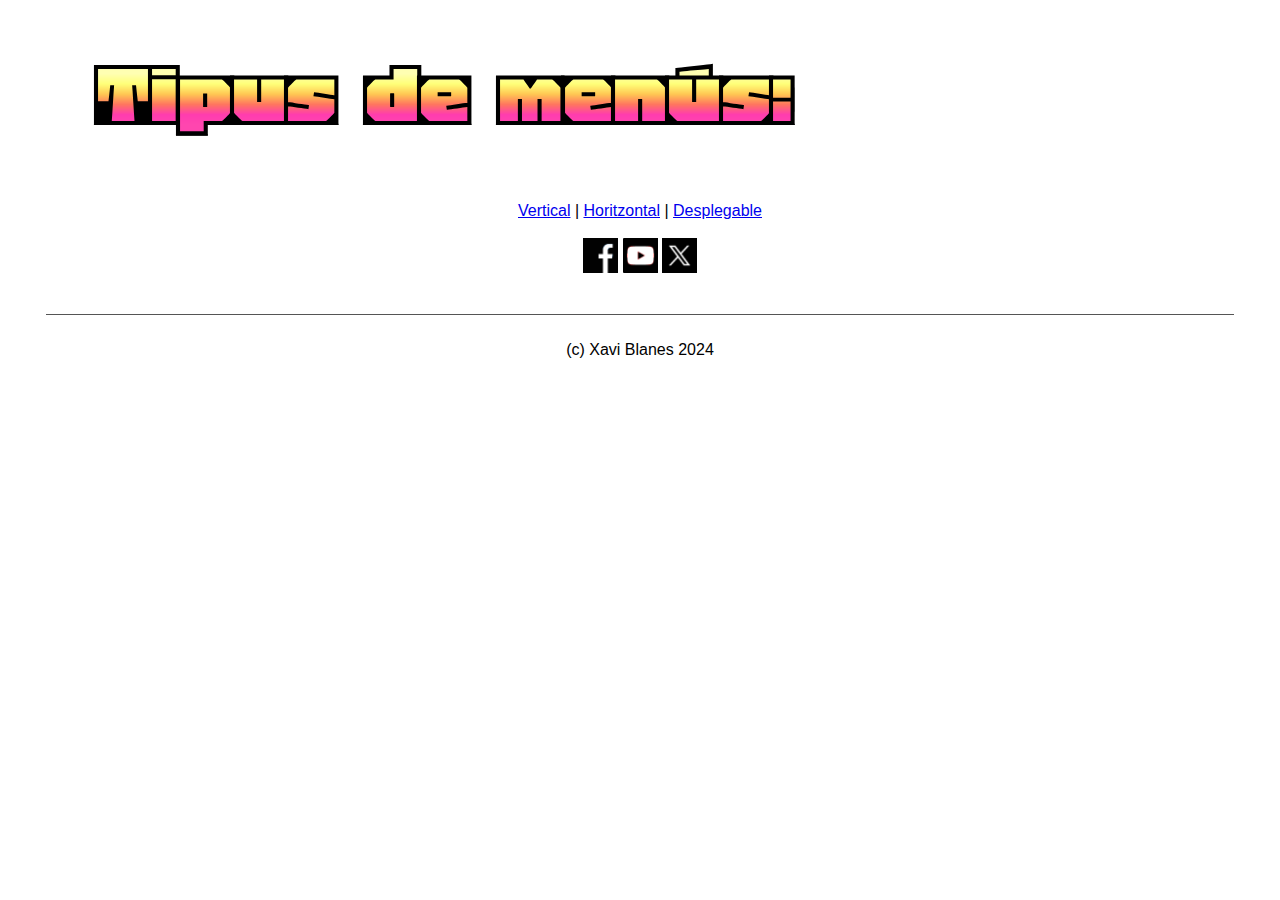
<file: index.html>
<!DOCTYPE html>
<html>
<head>
    <meta name="viewport" content="width=device-width, initial-scale=1.0">
    <!-- linkem amb els estils -->
    <link rel="stylesheet" href="css/estil_h.css">
    <link rel="stylesheet" href="https://fonts.googleapis.com/css?family=Honk">
</head>
<body>
    
    <div class="cap">Tipus de menús:</div><br>
    
    <!-- Ací un menú -->
    <div style="text-align:center;">
    <a href="vertical.html">Vertical</a> | 
    <a href="horitzontal.html">Horitzontal</a> |
    <a href="dropdown.html">Desplegable</a> 
       
    <!-- Ací els logos de xarxes socials -->
    <br><br>
        <img src="images/face.png" width="35px"> 
        <img src="images/you.png"width="35px"> 
        <img src="images/x.png"width="35px"> 
    </div>
        
    <!-- Secció del peu -->
    <p class="peu">
        (c) Xavi Blanes 2024
    </p>
 </body>
</html>
</file>
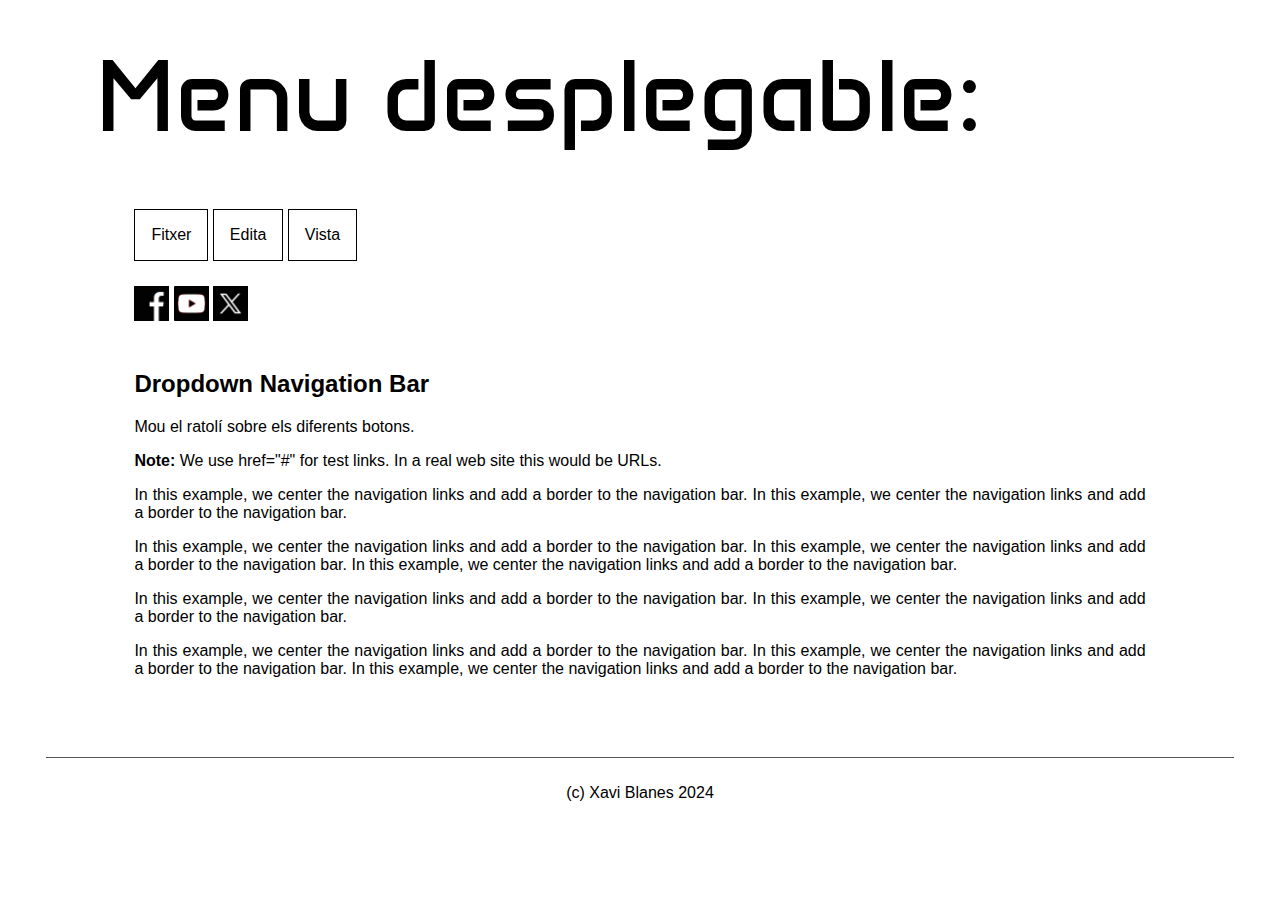
<file: dropdown.html>
<!DOCTYPE html>
<html>
<head>
<meta name="viewport" content="width=device-width, initial-scale=1.0">
    <!-- linkem amb els estils -->
    <link rel="stylesheet" href="css/estil_d.css">
    <link rel="stylesheet" href="https://fonts.googleapis.com/css?family=Anta">
</head>
<body>
<!-- Secció capçalera -->
    <div class="cap">Menu desplegable:</div>

<!-- Secció menú -->
    <div class="menu">
        <div class="dropdown">
            <button class="dropbtn">Fitxer</button>
            <div class="dropdown-content">
                <a href="#">Nou</a>
                <a href="#">Obre...</a>
                <a href="#">Desa</a>
            </div>
        </div>

        <div class="dropdown">
            <button class="dropbtn">Edita</button>
            <div class="dropdown-content">
                <a href="#">Nou</a>
                <a href="#">Obre...</a>
                <a href="#">Desa</a>
            </div>
        </div>

        <div class="dropdown">
            <button class="dropbtn">Vista</button>
            <div class="dropdown-content">
                <a href="#">Eines</a>
                <a href="#">Estat</a>
                <a href="#">Lateral</a>
            </div>
        </div>
        
        <!-- Ací els logos de xarxes socials -->
        
    </div>
        <div class="xarxes">
            <img src="images/face.png" width="35px"> 
            <img src="images/you.png"width="35px"> 
            <img src="images/x.png"width="35px"> 
        </div>
<!-- Secció main -->
    <div class="main">
        <h2>Dropdown Navigation Bar</h2>
        <p>Mou el ratolí sobre els diferents botons.</p>
        <p><strong>Note:</strong> We use href="#" for test links. In a real 
        web site this would be URLs.</p>
        <p>In this example, we center the navigation links and add a border 
        to the navigation bar. In this example, we center the navigation links 
        and add a border to the navigation bar.</p>
        <p>In this example, we center the navigation links and add a border 
        to the navigation bar. In this example, we center the navigation links 
        and add a border to the navigation bar. In this example, we center the 
        navigation links and add a border to the navigation bar.</p>
        <p>In this example, we center the navigation links and add a border 
        to the navigation bar. In this example, we center the navigation links 
        and add a border to the navigation bar.</p>
        <p>In this example, we center the navigation links and add a border 
        to the navigation bar. In this example, we center the navigation links 
        and add a border to the navigation bar. In this example, we center the 
        navigation links and add a border to the navigation bar.</p>
    </div>
    
    <!-- Secció del peu -->
    <p class="peu">
        (c) Xavi Blanes 2024
    </p>
</body>
</html>
</file>
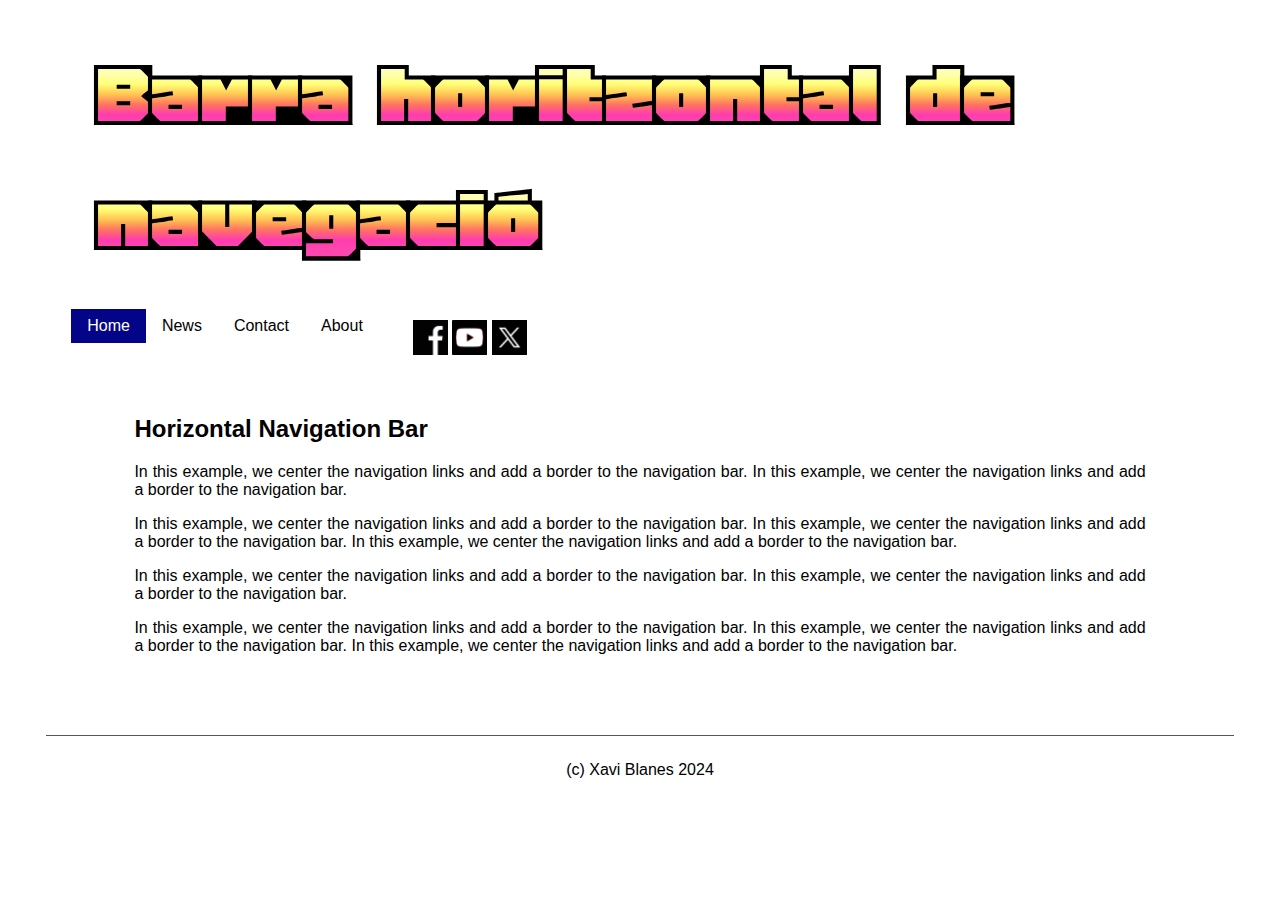
<file: horitzontal.html>
<!DOCTYPE html>
<html>
<head>
    <meta name="viewport" content="width=device-width, initial-scale=1.0">
    <!-- linkem amb els estils -->
    <link rel="stylesheet" href="css/estil_h.css">
    <link rel="stylesheet" href="https://fonts.googleapis.com/css?family=Honk">
</head>
<body>
    
    <div class="cap">Barra horitzontal de navegació</div>
    <!-- Ací el menú vertical -->
    <ul>
        <li><a class="active" href="#home">Home</a></li>
        <li><a href="#news">News</a></li>
        <li><a href="#contact">Contact</a></li>
        <li><a href="#about">About</a></li>
    
    <!-- Ací els logos de xarxes socials -->
        <div class="xarxes">
            <img src="images/face.png" width="35px"> 
            <img src="images/you.png"width="35px"> 
            <img src="images/x.png"width="35px"> 
        </div>
    </ul>
    
    <!-- Secció main -->
    <div class="main">
        <h2>Horizontal Navigation Bar</h2>
        <p>In this example, we center the navigation links and add a border 
        to the navigation bar. In this example, we center the navigation links 
        and add a border to the navigation bar.</p>
        <p>In this example, we center the navigation links and add a border 
        to the navigation bar. In this example, we center the navigation links 
        and add a border to the navigation bar. In this example, we center the 
        navigation links and add a border to the navigation bar.</p>
        <p>In this example, we center the navigation links and add a border 
        to the navigation bar. In this example, we center the navigation links 
        and add a border to the navigation bar.</p>
        <p>In this example, we center the navigation links and add a border 
        to the navigation bar. In this example, we center the navigation links 
        and add a border to the navigation bar. In this example, we center the 
        navigation links and add a border to the navigation bar.</p>
    </div>
    
    <!-- Secció del peu -->
    <p class="peu">
        (c) Xavi Blanes 2024
    </p>
 </body>
</html>
</file>
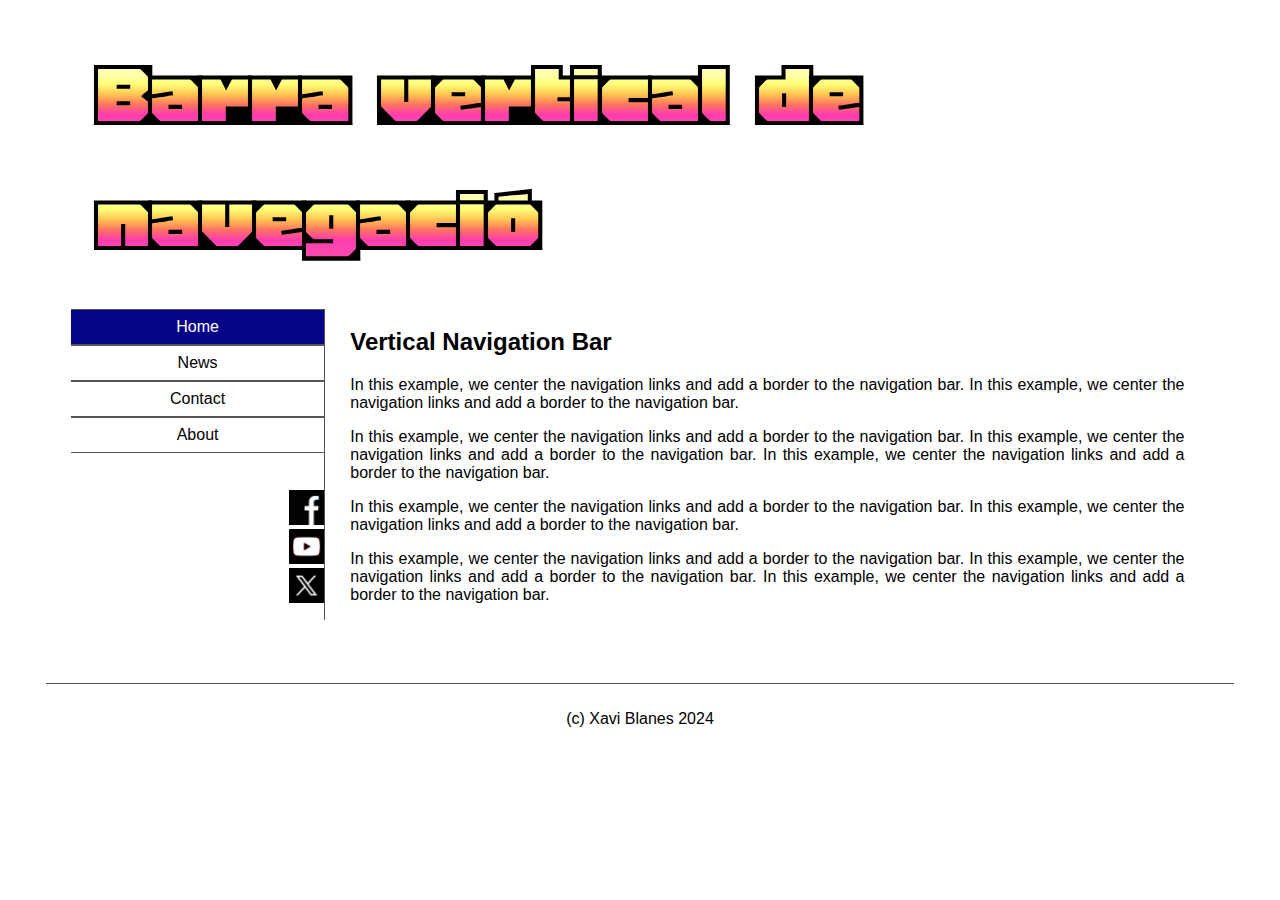
<file: vertical.html>
<!DOCTYPE html>
<html>
<head>
    <meta name="viewport" content="width=device-width, initial-scale=1.0">
    <!-- linkem amb els estils -->
    <link rel="stylesheet" href="css/estil_v.css">
    <link rel="stylesheet" href="https://fonts.googleapis.com/css?family=Honk">
</head>
<body>
    
    <div class="cap">Barra vertical de navegació</div>
    <!-- Ací el menú vertical -->
    <ul>
        <li><a class="active" href="#home">Home</a></li>
        <li><a href="#news">News</a></li>
        <li><a href="#contact">Contact</a></li>
        <li><a href="#about">About</a></li>
    
    <!-- Ací els logos de xarxes socials -->
        <div class="xarxes">
            <img src="images/face.png" width="35px"><br>
            <img src="images/you.png"width="35px"><br>
            <img src="images/x.png"width="35px"><br>
        </div>
    </ul>
    
    <!-- Secció main -->
    <div class="main">
        <h2>Vertical Navigation Bar</h2>
        <p>In this example, we center the navigation links and add a border 
        to the navigation bar. In this example, we center the navigation links 
        and add a border to the navigation bar.</p>
        <p>In this example, we center the navigation links and add a border 
        to the navigation bar. In this example, we center the navigation links 
        and add a border to the navigation bar. In this example, we center the 
        navigation links and add a border to the navigation bar.</p>
        <p>In this example, we center the navigation links and add a border 
        to the navigation bar. In this example, we center the navigation links 
        and add a border to the navigation bar.</p>
        <p>In this example, we center the navigation links and add a border 
        to the navigation bar. In this example, we center the navigation links 
        and add a border to the navigation bar. In this example, we center the 
        navigation links and add a border to the navigation bar.</p>
    </div>
    
    <!-- Secció del peu -->
    <p class="peu">
        (c) Xavi Blanes 2024
    </p>
 </body>
</html>
</file>
<file: css/estil_h.css>
* {
    font-family: sans-serif;    
}

/* La capçalera amb fot de lletra de google Honk */
.cap {
    font-family: Honk;
    font-size: 8vw;
    width: 80%;
    margin:0 5%;
    padding: 2%;
}

/* El peu */
.peu {
    width: 90%;
    padding:2%;
    float: left;
    margin:3%;
    text-align: center;
    border-top: 1px solid #555;
}

/* Logos de xarxes socials */
.xarxes {
    padding: 1% 3%;
    float: left;
}

/* El cos central */
.main {
    float: left;
    margin: 2% 10%;
    width:80%;
    background-color: #fff;
    text-align:justify;
}

/* El menú horitzontal */
ul {
  list-style-type: none;
  margin: 0 5%;
  padding: 0;
  overflow: hidden;
  background-color: #fff;
  border: 0;
}

li a {
  display: block;
  color: #000;
  padding: 8px 16px;
  text-decoration: none;
}

li {
	float: left;
}

li a.active {
  background-color: #040488;
  color: white;
}

li a:hover:not(.active) {
  background-color: #f6f6f6;
  color: #333;
  font-weight: bold;
}
</file>
<file: css/estil_d.css>
* {
    font-family: sans-serif;    
}

/* La capçalera amb fot de lletra de google Honk */
.cap {
    font-family: 'Anta';
    font-size: 8vw;
    width: 80%;
    margin:0 5%;
    padding: 2%;
}

/* El peu */
.peu {
    width: 90%;
    padding:2%;
    float: left;
    margin:3%;
    text-align: center;
    border-top: 1px solid #555;
}

/* Logos de xarxes socials */
.xarxes {
    margin: 0 10%;
    padding: 0;
    float: left;
}

/* El cos central */
.main {
    float: left;
    margin: 2% 10%;
    width:80%;
    background-color: #fff;
    text-align:justify;
}

/* El menú dropdown */
.dropbtn {
  background-color: #fff;
  color: black;
  padding: 16px;
  font-size: 16px;
  border: solid 1px;
  cursor: pointer;
}

.menu {
  margin: 2% 10%;
  width:80%;
}

.dropdown {
  position: relative;
  display: inline-block;
}

.dropdown-content {
  display: none;
  position: absolute;
  background-color: #fff;
  min-width: 160px;
  box-shadow: 0px 8px 16px 0px rgba(0,0,0,0.2);
  z-index: 1;
}

.dropdown-content a {
  color: black;
  padding: 12px 16px;
  text-decoration: none;
  display: block;
}

.dropdown-content a:hover {
  background-color: #f6f6f6;
  color: #333;
  font-weight: bold;
  }

.dropdown:hover .dropdown-content {
  display: block;
}

.dropdown:hover .dropbtn {
  background-color: #040488;
  color: #eee;
  font-weight: bold;
}
</file>
<file: css/estil_v.css>
* {
    font-family: sans-serif;    
}

/* La capçalera amb fot de lletra de google Honk */
.cap {
    font-family: Honk;
    font-size: 8vw;
    width: 80%;
    margin:0 5%;
    padding: 2%;
}

/* El peu */
.peu {
    width: 90%;
    padding:2%;
    float: left;
    margin:3%;
    text-align: center;
    border-top: 1px solid #555;
}

/* Logos de xarxes socials */
.xarxes {
    padding: 15% 0;
    float: right;
    text-align: right;
}

/* El cos central */
.main {
    float: left;
    margin: 0 3% 0 0;
    padding: 0 2%;
    width:66%;
    background-color: #fff;
    text-align:justify;
    border-left: 1px solid #555;
}

/* El menú vertical */
ul {
  float: left;
  list-style-type: none;
  margin:0 0 0 5%;
  padding: 0;
  width: 20%;
  background-color: #fff;
  border: 0;
}

li a {
  display: block;
  color: #000;
  padding: 8px 16px;
  text-decoration: none;
}

li {
  text-align: center;
  border-bottom: 1px solid #555;
  border-top: 1px solid #555;
}

li a.active {
  background-color: #040488;
  color: white;
}

li a:hover:not(.active) {
  background-color: #f6f6f6;
  color: #333;
  font-weight: bold;
}
  
/* For mobile phones: */
@media only screen and (max-width: 620px) {
  ul, .main {
    width: 90%;
  }
}
</file>
